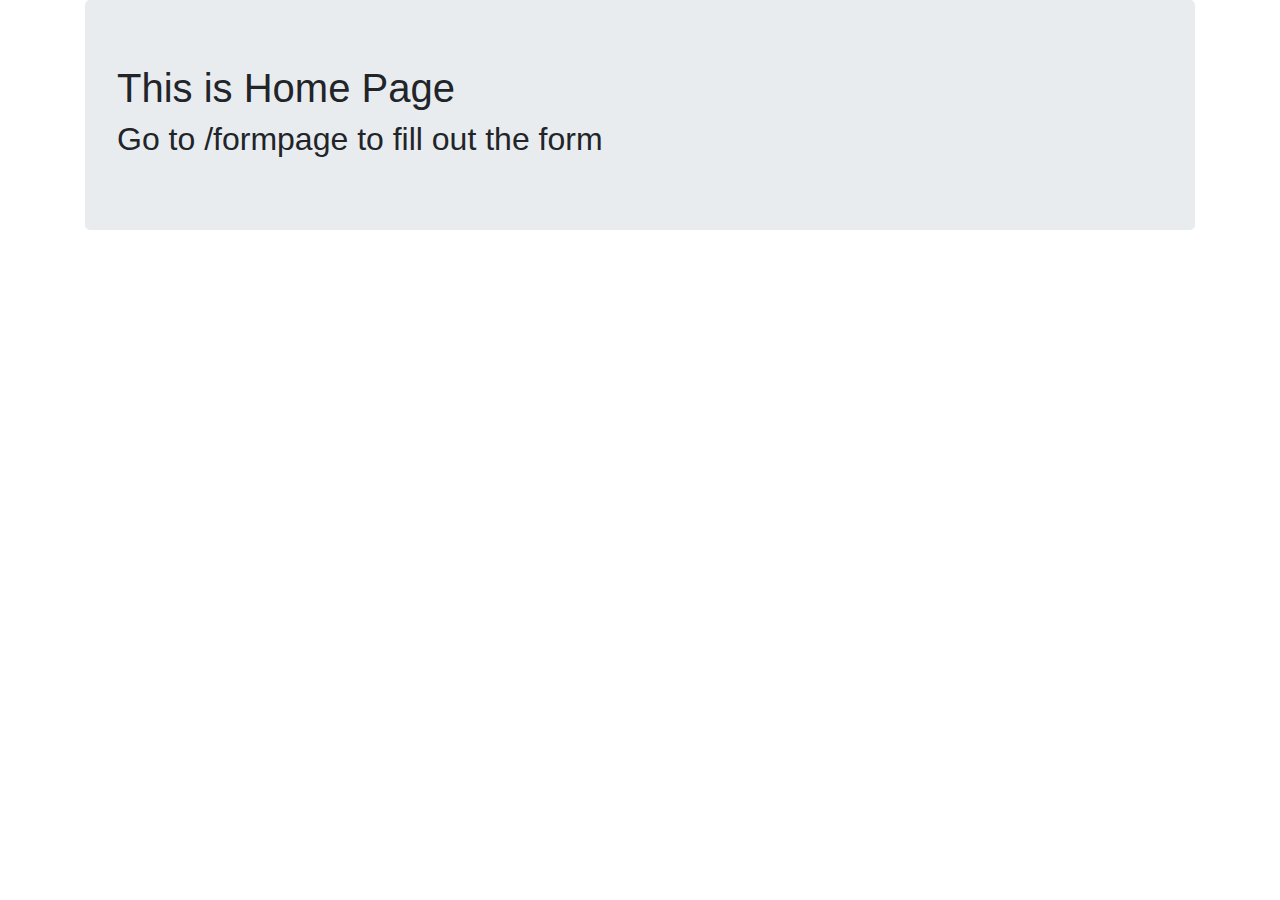
<file: forms_project/templates/first_app/index.html>
<!DOCTYPE html>
<html lang="en" dir="ltr">
  <head>
    <meta charset="utf-8">
    <title>Home Page</title>
    <link rel="stylesheet" href="https://stackpath.bootstrapcdn.com/bootstrap/4.4.1/css/bootstrap.min.css" integrity="sha384-Vkoo8x4CGsO3+Hhxv8T/Q5PaXtkKtu6ug5TOeNV6gBiFeWPGFN9MuhOf23Q9Ifjh" crossorigin="anonymous">
  </head>
  <body>
    <div class="container">
      <div class="jumbotron">
    <h1>This is Home Page</h1>
    <h2>Go to /formpage to fill out the form</h2>
      </div>
    </div>

  </body>
</html>
</file>
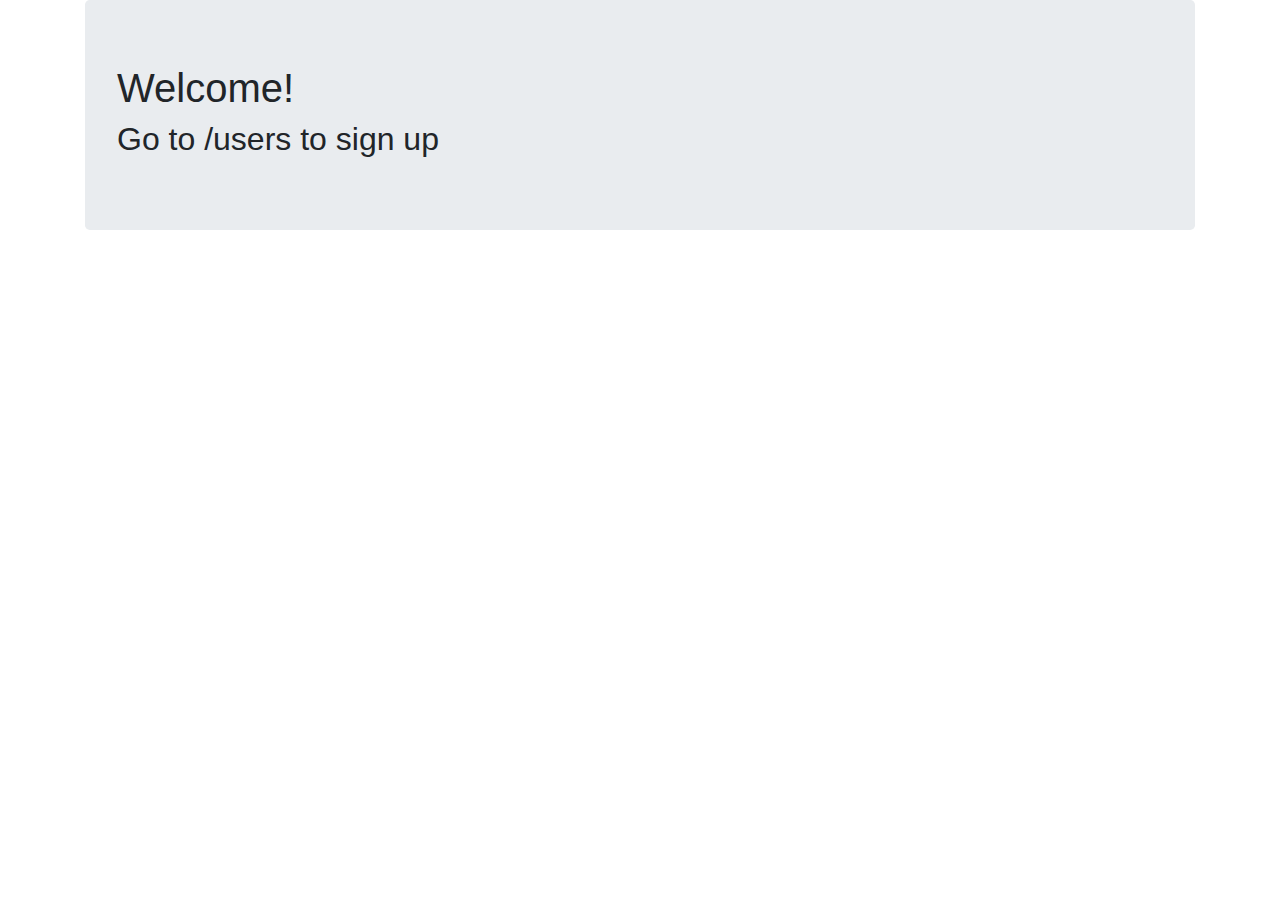
<file: ProTwo/appTwo/templates/appTwo/index.html>
<!DOCTYPE html>
<html>
  <head>
    <meta charset="utf-8">
    <title>Home Page</title>
    <link rel="stylesheet" href="https://stackpath.bootstrapcdn.com/bootstrap/4.4.1/css/bootstrap.min.css" integrity="sha384-Vkoo8x4CGsO3+Hhxv8T/Q5PaXtkKtu6ug5TOeNV6gBiFeWPGFN9MuhOf23Q9Ifjh" crossorigin="anonymous">
  </head>
  <body>
    <div class="container">
      <div class="jumbotron">
        <h1>Welcome!</h1>
        <h2>Go to /users to sign up</h2>
      </div>      
    </div>
  </body>
</html>
</file>
